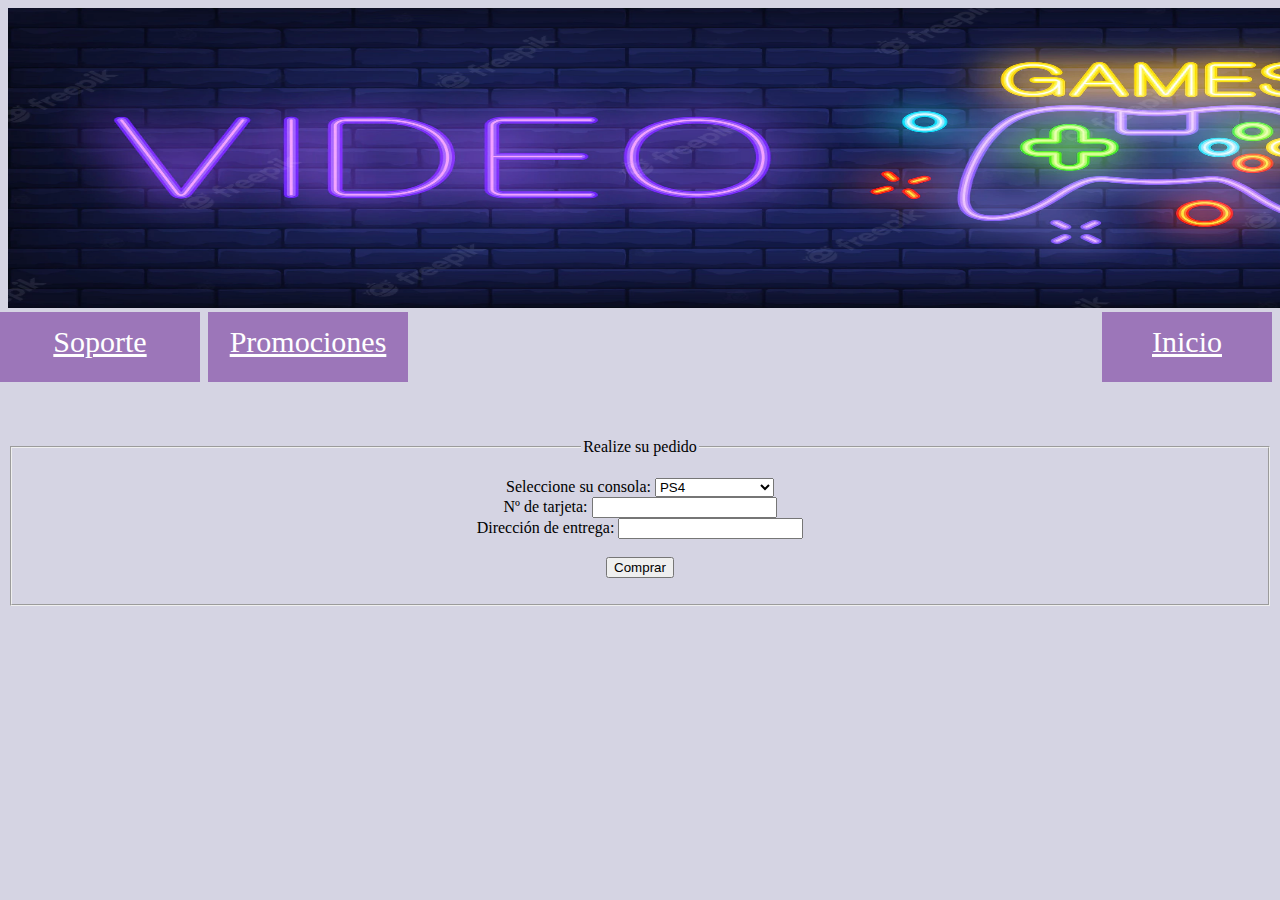
<file: Compra.html>
<!DOCTYPE html>
<!-- saved from url=(0057)file:///C:/Users/Usuario/Desktop/First%20Real/Compra.html -->
<html><head><meta http-equiv="Content-Type" content="text/html; charset=UTF-8">
	
	<meta name="viewport" content="width=device-width, initial-scale=1">
	<title>Compra</title>
	<link href="Estilo_Soporte.css" rel="stylesheet" type="text/css">
</head>
<body bgcolor="#D5D4E3">
	<img src="Banner.webp" width="1520" height="300">
	<a href="Soporte.html" class="indice4"> Soporte </a>
<a href="Pág_promo.html" class="indice3"> Promociones </a>
<a href="Index.html" class="indice2"> Inicio </a>
<div>
		<br><br><br><br><br><br><br>
		<div>
			<form action="file:///C:/Users/Usuario/Desktop/First%20Real/index.html" method="post">
				<fieldset>
					<legend align="center">Realize su pedido</legend>
					<p align="center">Seleccione su consola:
					<select name="talla">
						<option>PS4</option>
						<option>PS3</option>
						<option>PSP</option>
						<option>PC</option>
						<option>Nintendo Switch</option>
						<option>WII</option>
						<option>Nintendo 3DS</option>
					</select>
						<br>
						Nº de tarjeta: <input type="text">
						<br>
						Dirección de entrega: <input type="text">
						<br><br>
						<input type="reset" value="Comprar">
						<br>
					</p>
				</fieldset>
			</form>
		</div>
	

</div></body></html>
</file>
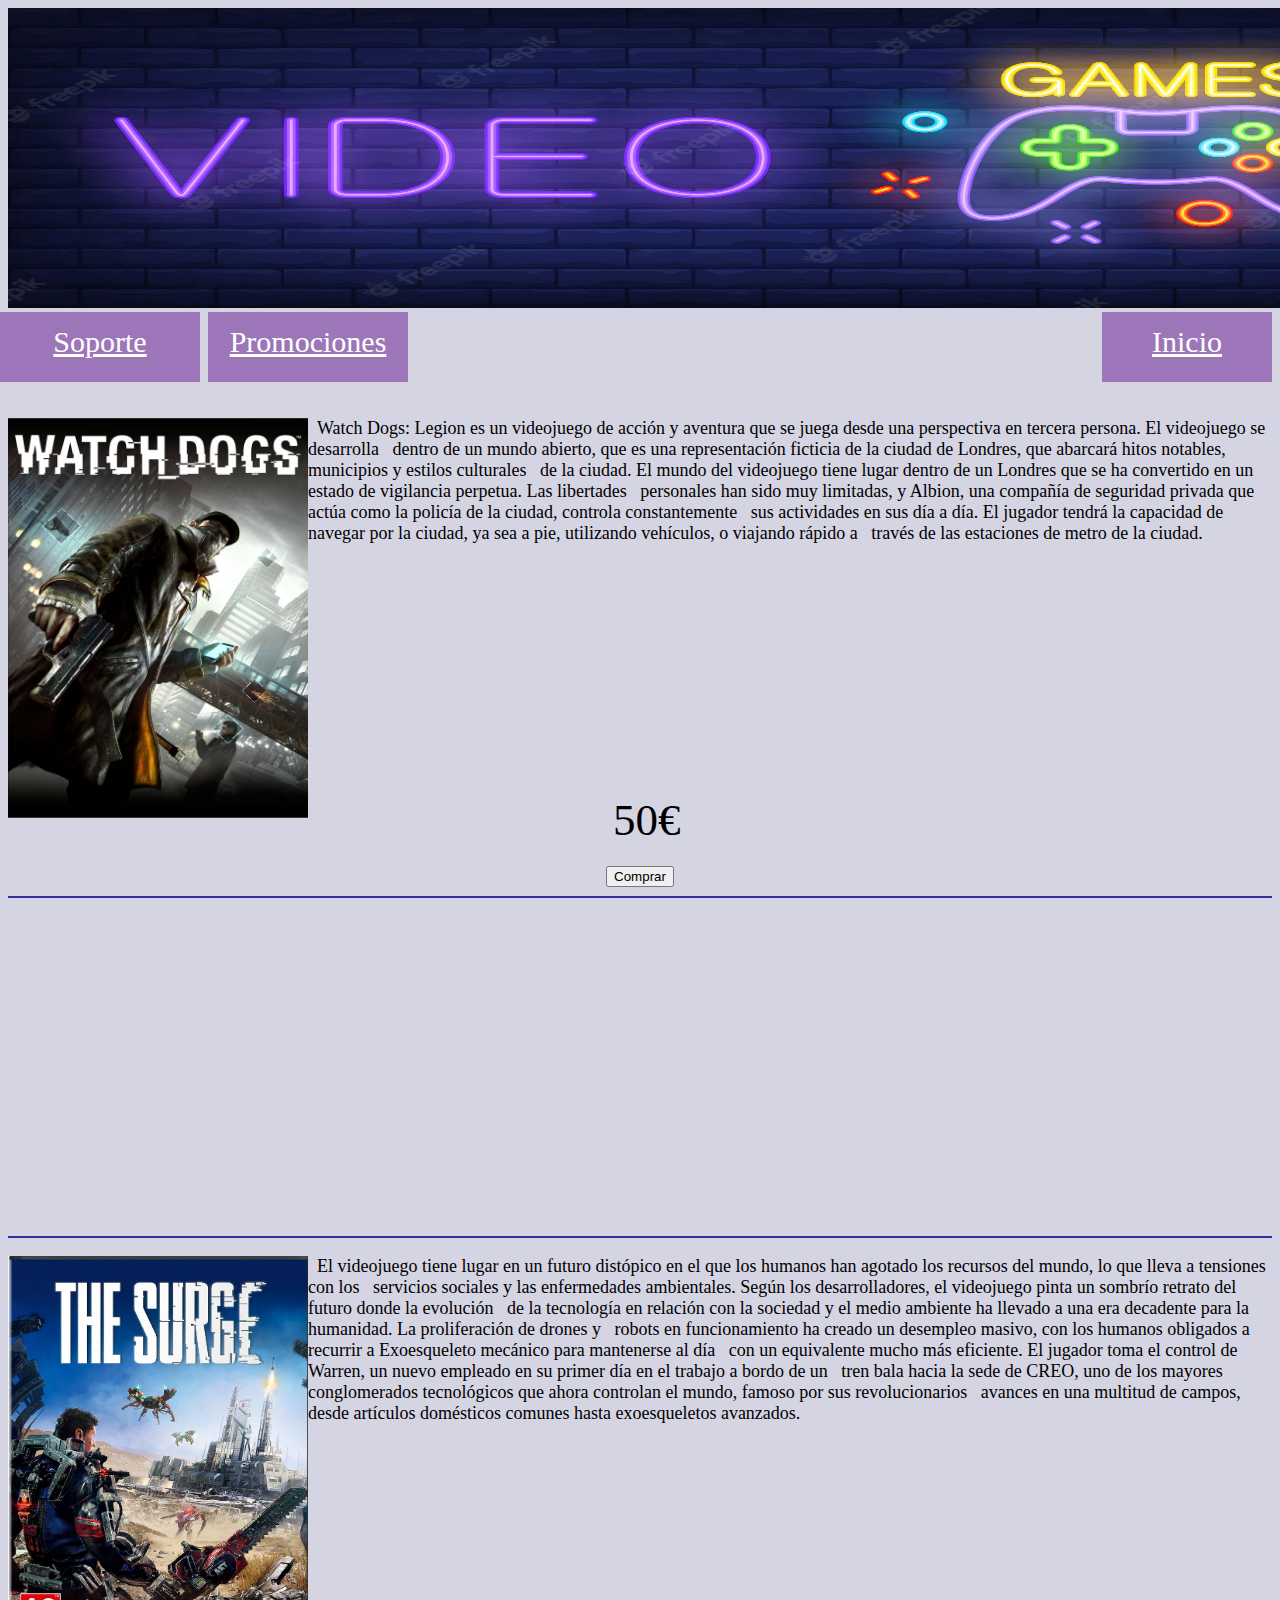
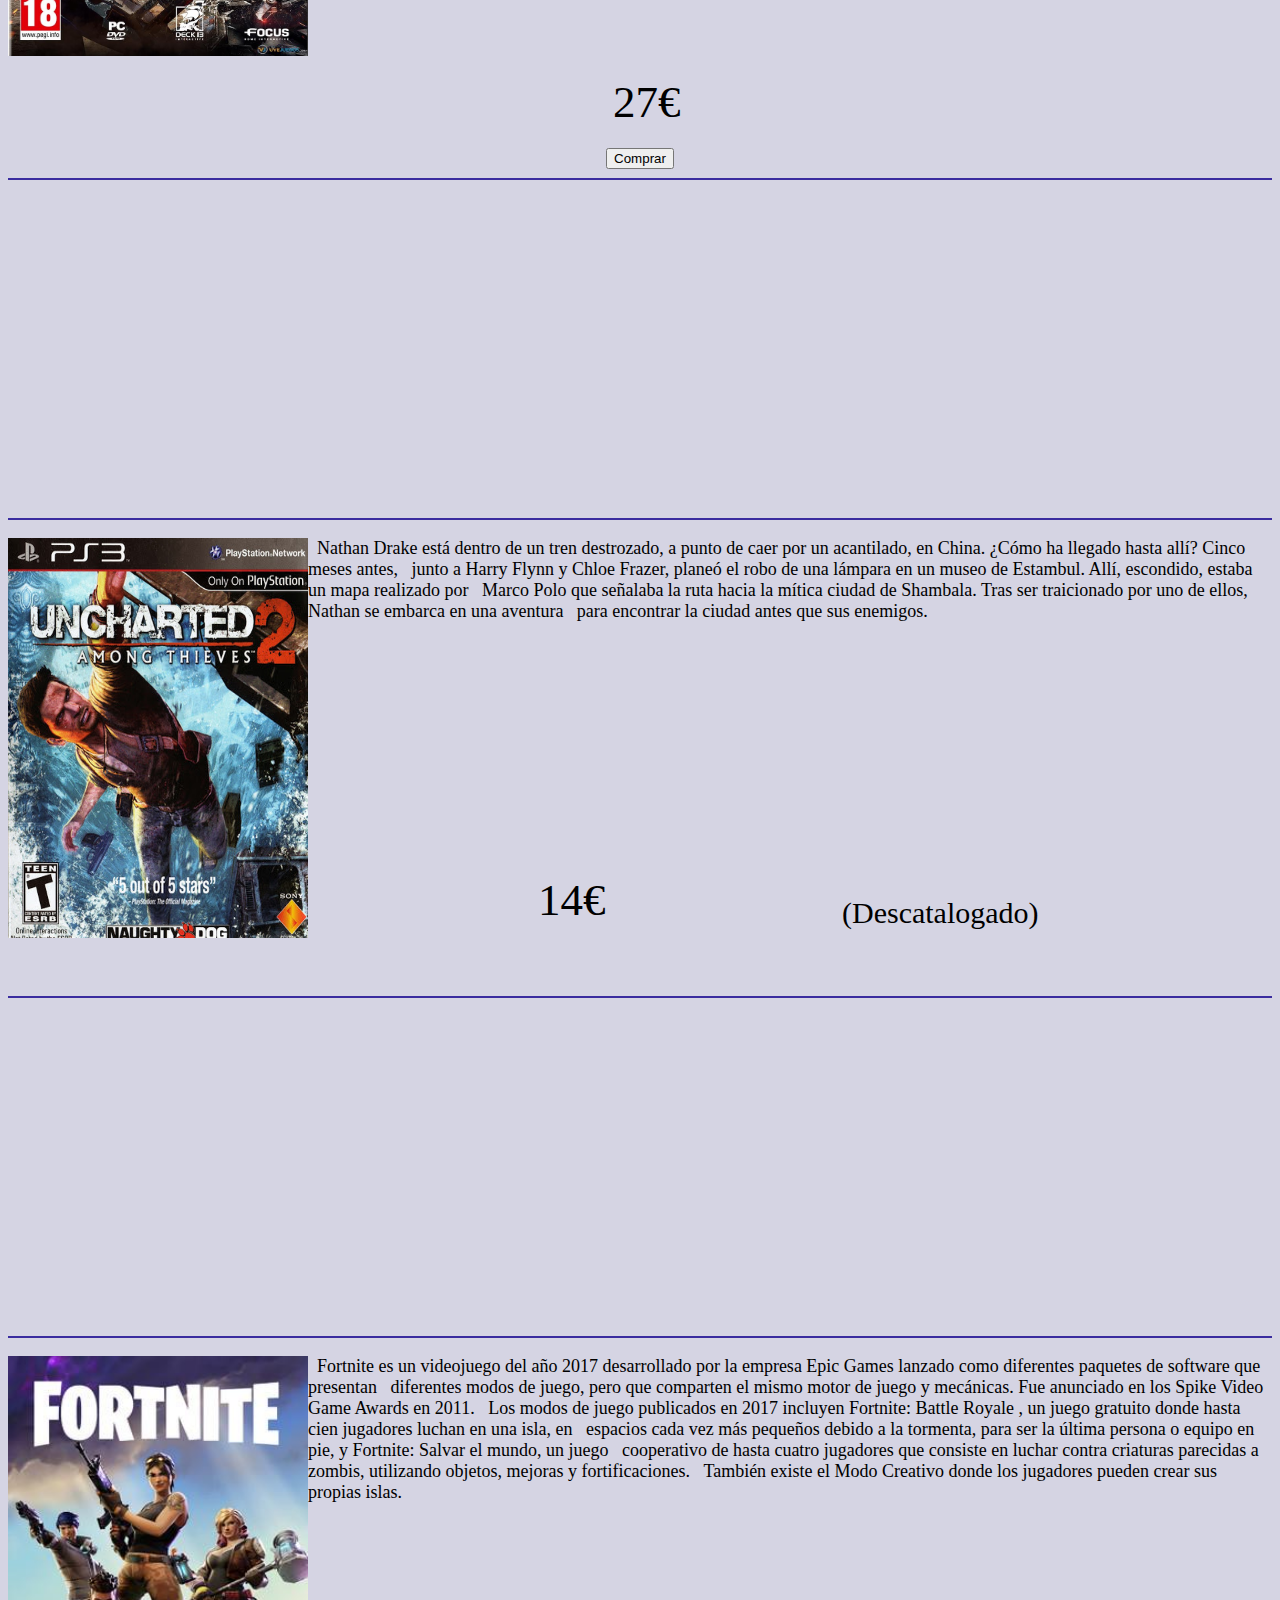
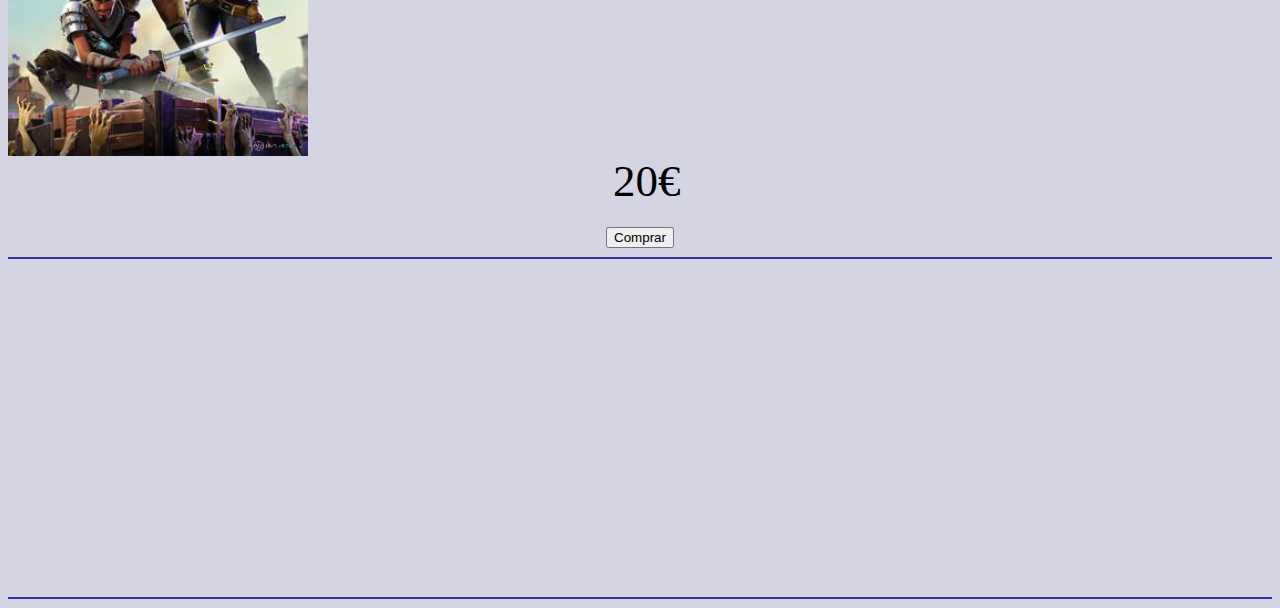
<file: Pág_promo.html>
<!DOCTYPE html>
<html>
<head>
	<meta charset="utf-8">
	<meta name="viewport" content="width=device-width, initial-scale=1">
	<title>Promociones</title>
  <link href="Estilo_Soporte.css" rel="stylesheet" type="text/css">
</head>
<body bgcolor="#D5D4E3 ">
<img src="Banner.webp" width="1520" height="300"><br>
<a href="Soporte.html" class="indice4"> Soporte </a>
<a href="Pág_promo.html" class="indice3"> Promociones </a>
<a href="Index.html" class="indice2"> Inicio </a>

<br><br><br><br><br>

<p><img src="ubisoft-muestra-la-caratula-final-de-watch-dogs_fn9w.jpg" width="300" height="400" align="left"><font size="4">&nbsp&nbspWatch Dogs: Legion es un videojuego de acción y aventura que se juega desde una perspectiva en tercera persona. El videojuego se desarrolla &nbsp&nbspdentro de un mundo abierto, que es una   representación ficticia de la ciudad de Londres, que abarcará hitos notables, municipios y estilos culturales &nbsp&nbspde la ciudad. El mundo del videojuego tiene lugar dentro de un Londres que se   ha convertido en un estado de vigilancia perpetua. Las libertades &nbsp&nbsppersonales han sido muy limitadas, y Albion, una compañía de seguridad privada que actúa como la policía de la ciudad,   controla constantemente &nbsp&nbspsus actividades en sus día a día. El jugador tendrá la capacidad de navegar por la ciudad, ya sea a pie, utilizando vehículos, o viajando rápido a &nbsp&nbsptravés de las   estaciones de metro de la ciudad.
</p>
<div align="center">
<svg version="1.1" xmlns="http://www.w3.org/2000/svg" width="300" height="300" viewBox="0 0 120 100">
  <text x="0" y="100">50€</text>
</svg>
 &nbsp&nbsp&nbsp&nbsp&nbsp&nbsp&nbsp&nbsp&nbsp&nbsp&nbsp<form action="Compra.html">
    <button type="submit">Comprar</button>
  </form>
</div>
<hr color="#3A2C9F">
<iframe width="560" height="315" src="https://www.youtube.com/embed/0znoGeKZLs4" title="Watch Dogs Walkthrough parte 1 Español PS4" frameborder="0" allow="accelerometer; autoplay; clipboard-write; encrypted-media; gyroscope; picture-in-picture" allowfullscreen></iframe>
<hr color="#3A2C9F">
<p><img src="The-Surge_PEGI_Pack2D_PC.jpg" width="300" height="400 " align="left">&nbsp&nbspEl videojuego tiene lugar en un futuro distópico en el que los humanos han agotado los recursos del mundo, lo que lleva a tensiones con los &nbsp&nbspservicios sociales y las enfermedades ambientales. Según los desarrolladores, el videojuego pinta un sombrío retrato del futuro donde la evolución &nbsp&nbspde la tecnología en relación con la sociedad y el medio ambiente ha llevado a una era decadente para la humanidad. La proliferación de drones y &nbsp&nbsprobots en funcionamiento ha creado un desempleo masivo, con los humanos obligados a recurrir a Exoesqueleto mecánico para mantenerse al día &nbsp&nbspcon un equivalente mucho más eficiente. El jugador toma el control de Warren, un nuevo empleado en su primer día en el trabajo a bordo de un &nbsp&nbsptren bala hacia la sede de CREO, uno de los mayores conglomerados tecnológicos que ahora controlan el mundo, famoso por sus revolucionarios &nbsp&nbspavances en una multitud de campos, desde artículos domésticos comunes hasta exoesqueletos avanzados. </p>
<div align="center">
<svg version="1.1" xmlns="http://www.w3.org/2000/svg" width="300" height="300" viewBox="0 0 120 100">
  <text x="0" y="100">27€</text>
</svg>
 &nbsp&nbsp&nbsp&nbsp&nbsp&nbsp&nbsp&nbsp&nbsp&nbsp&nbsp<form action="Compra.html">
    <button type="submit">Comprar</button>
  </form>
</div>
<hr color="#3A2C9F">
<iframe width="560" height="315" src="https://www.youtube.com/embed/JHisK6v6uhE" title="The Surge - Parte 1 Español - Walkthrough / Let's Play" frameborder="0" allow="accelerometer; autoplay; clipboard-write; encrypted-media; gyroscope; picture-in-picture" allowfullscreen></iframe>
<hr color="#3A2C9F">
<p><img src="450_1000.jpeg" width="300" height="400" align="left">&nbsp&nbspNathan Drake está dentro de un tren destrozado, a punto de caer por un acantilado, en China. ¿Cómo ha llegado hasta allí? Cinco meses antes, &nbsp&nbspjunto a Harry Flynn y Chloe Frazer, planeó el robo de una lámpara en un museo de Estambul. Allí, escondido, estaba un mapa realizado por &nbsp&nbspMarco Polo que señalaba la ruta hacia la mítica ciudad de Shambala. Tras ser traicionado por uno de ellos, Nathan se embarca en una aventura &nbsp&nbsppara encontrar la ciudad antes que sus enemigos.</p>
<div align="center">
<svg version="1.1" xmlns="http://www.w3.org/2000/svg" width="300" height="300" viewBox="0 0 120 100">
  <text x="0" y="100">14€</text>
</svg>
<svg version="1.1" xmlns="http://www.w3.org/2000/svg" width="200" height="200" viewBox="0 0 120 100">
  <text x="0" y="100">(Descatalogado)</text>
</svg>
</div>
<br>
<br>
<hr color="#3A2C9F">
<iframe width="560" height="315" src="https://www.youtube.com/embed/HfZOhcw1f8Q" title="NUEVA AVENTURA | UNCHARTED 2 Gameplay Español" frameborder="0" allow="accelerometer; autoplay; clipboard-write; encrypted-media; gyroscope; picture-in-picture" allowfullscreen></iframe>
<hr color="#3A2C9F">
<p><img src="fortnite.jpg" width="300" height="400 " align="left">&nbsp&nbspFortnite es un videojuego del año 2017 desarrollado por la empresa Epic Games lanzado como diferentes paquetes de software que presentan &nbsp&nbspdiferentes modos de juego, pero que comparten el mismo motor de juego y mecánicas. Fue anunciado en los Spike Video Game Awards en 2011.

&nbsp&nbspLos modos de juego publicados en 2017 incluyen Fortnite: Battle Royale , un juego gratuito donde hasta cien jugadores luchan en una isla, en &nbsp&nbspespacios cada vez más pequeños debido a la tormenta, para ser la última persona o equipo en pie, y Fortnite: Salvar el mundo, un juego &nbsp&nbspcooperativo de hasta cuatro jugadores que consiste en luchar contra criaturas parecidas a zombis, utilizando objetos, mejoras y fortificaciones.

&nbsp&nbspTambién existe el Modo Creativo donde los jugadores pueden crear sus propias islas. </p>
<div align="center">
<svg version="1.1" xmlns="http://www.w3.org/2000/svg" width="300" height="300" viewBox="0 0 120 100">
  <text x="0" y="100">20€</text>
</svg>
 &nbsp&nbsp&nbsp&nbsp&nbsp&nbsp&nbsp&nbsp&nbsp&nbsp&nbsp<form action="Compra.html">
    <button type="submit">Comprar</button>
  </form>
</div>
<hr color="#3A2C9F">
<iframe width="560" height="315" src="https://www.youtube.com/embed/S2HFGyR5upI" title="Fortnite Xbox Series X Chapter 4 Gameplay 4K" frameborder="0" allow="accelerometer; autoplay; clipboard-write; encrypted-media; gyroscope; picture-in-picture" allowfullscreen></iframe>
<hr color="#3A2C9F">
</body>
</html>
</file>
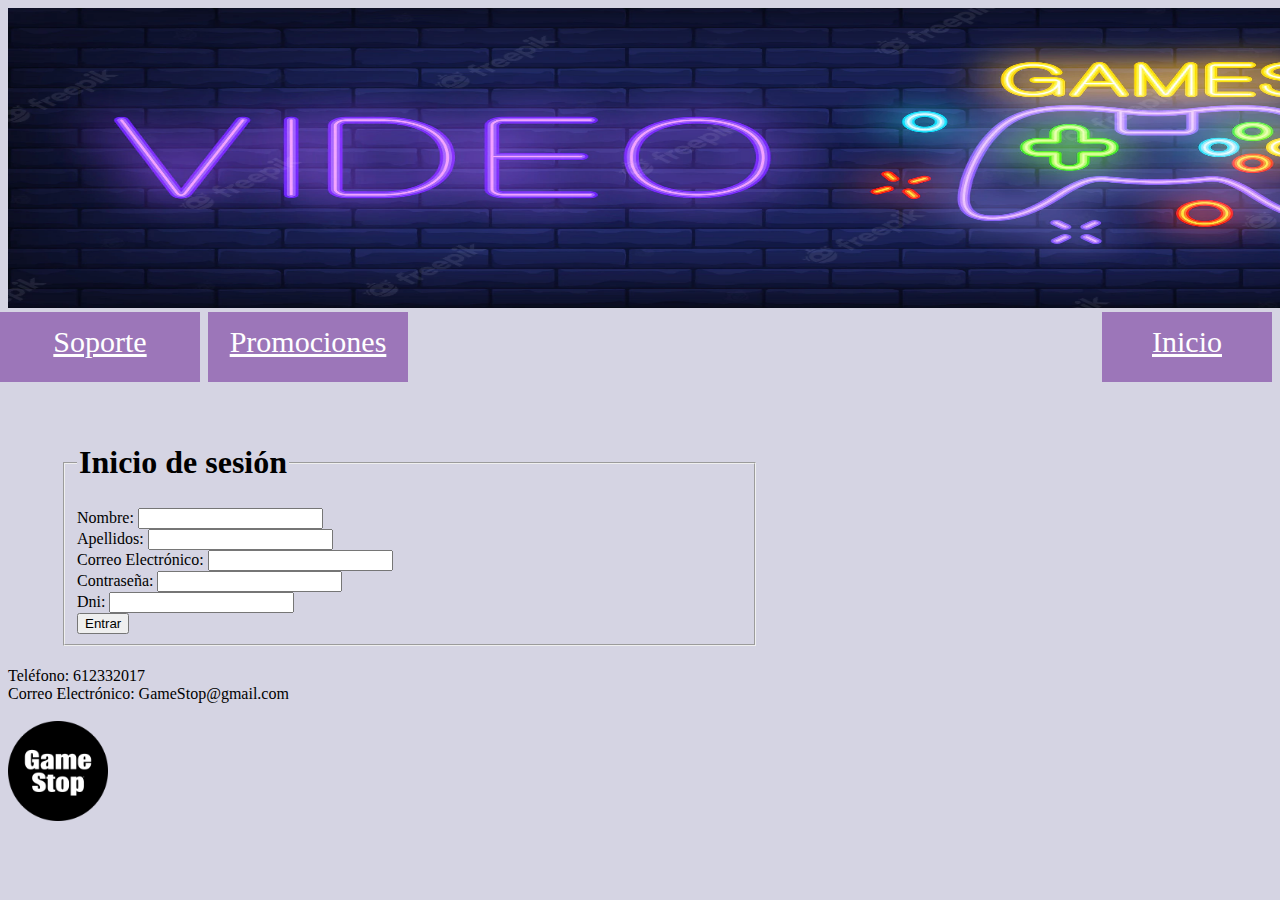
<file: Soporte.html>
<!DOCTYPE html>
<html>
<head>
	<meta charset="utf-8">
	<meta name="viewport" content="width=device-width, initial-scale=1">
	<title>Soporte</title>
	<link href="Estilo_Soporte.css" rel="stylesheet" type="text/css">
</head>
<body bgcolor="#D5D4E3">
<img src="Banner.webp" width="1520" height="300">
<a href="Soporte.html" class="indice4"> Soporte </a>
<a href="Pág_promo.html" class="indice3"> Promociones </a>
<a href="Index.html" class="indice2"> Inicio </a>
		<br>
		<br>  
		<br>
		<br>
		<br> 
		<br> 
		<table>
			<tr>
				<td class="formulario">
					<div>
						<form action="index.html" method="post">
							<fieldset>
								<legend><h1>Inicio de sesión</h1></legend>
								Nombre:  <input type="text">
								<br>
								Apellidos:  <input type="text">
								<br>
								Correo Electrónico: <input type="text">
								<br>
								Contraseña: <input type="password">
								<br>
								Dni:  <input type="text">
								<br>
								<input type="reset" value="Entrar">
							</fieldset>
						</form>
					</div>
				</td>
			</tr>
		</table>
		<br>
		<div>
				Teléfono: 612332017<br>Correo Electrónico: GameStop@gmail.com
		</div>
		<br>
		<a href="https://www.gamestop.com/"><img src="unnamed.png" width="100" height="100" class="GameStop"></a>
</body>
</html>
</file>
<file: Estilo_Soporte.css>
.indice3{
width :200px;
height :70px;
background :#9C76B9;
color :white;
font-size :30px;
text-align: center;
float: left;
line-height: 60px;
font-family: 'Lilita One', cursive;
}

.indice4{
width :200px;
height :70px;
background :#9C76B9;
color :white;
font-size :30px;
text-align: center;
float: left;
position: relative;
right: 8px;
line-height: 60px;
font-family: 'Lilita One', cursive;
}

.banner {
	position: relative;
	height: 50%;
	width: 100%;
}

.tabla{
	position: relative;
	height:400px;
	width:100%;
	color: white;
}

.imagenes1{
	position: relative;
	width: 100%;
	height: 100%;
}

div{
	color: black;
}

.mapa{
	position: relative;
	width: 50%;
}

.formulario{
	position: relative;
	width: 50%;
	height: 100%;
	left: 50px
}

a{
	color: blue;
}

.GameStop{
	position: relative;
	left: 1000
}
.indice1{
width :170px;
height :70px;
background :#9C76B9;
color :white;
font-size :30px;
text-align: center;
float: right;
line-height: 60px;
font-family: 'Lilita One', cursive;
}

.indice2{
width :170px;
height :70px;
background :#9C76B9;
color :white;
font-size :30px;
text-align: center;
float: right;
line-height: 60px;
font-family: 'Lilita One', cursive;
left:30
}
</file>
